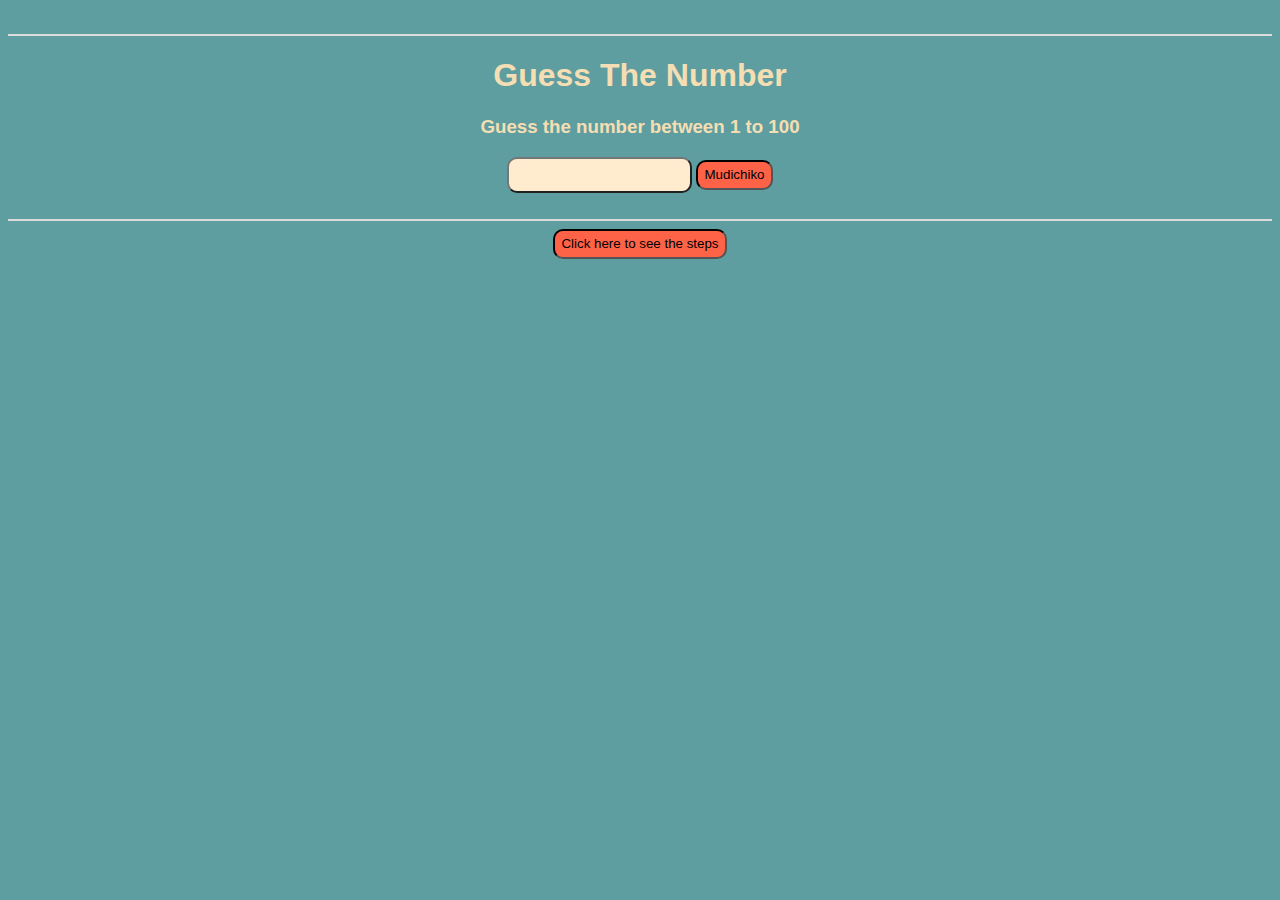
<file: index.html>
<!DOCTYPE html>
<html lang="en">
<head>
    <meta charset="UTF-8">
    <meta http-equiv="X-UA-Compatible" content="IE=edge">
    <meta name="viewport" content="width=device-width, initial-scale=1.0">
    <title>Guess the number</title>
    <link rel="stylesheet" href="./styles.css">
</head>
<body>
    <br>
    <hr>
    <h1><center>Guess The Number</center></h1>
    <h3><center>Guess the number between 1 to 100</center></h3>
    <center><input type="number" id="guessinput">
        <button id="btn">Mudichiko</button></center><br>
        <center><result id="msg"></result></center>
        <hr>
        <a href="./process.html"><center><button>Click here to see the steps</button></center></a>
    <script src="./script.js"></script>
</body>
</html>
</file>
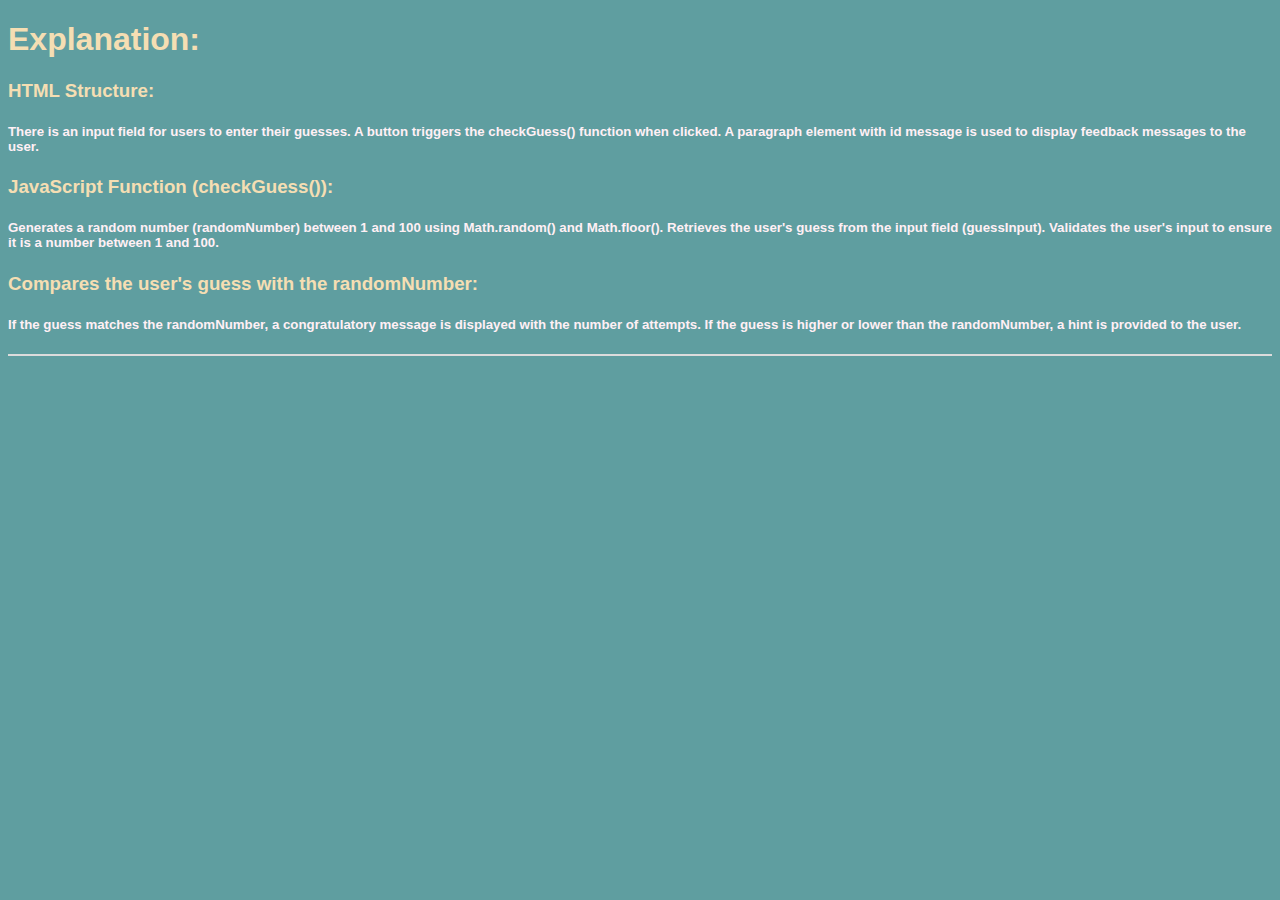
<file: process.html>
<!DOCTYPE html>
<html lang="en">
<head>
    <meta charset="UTF-8">
    <meta http-equiv="X-UA-Compatible" content="IE=edge">
    <meta name="viewport" content="width=device-width, initial-scale=1.0">
    <title>Process</title>
    <link rel="stylesheet" href="./styles.css">
</head>
<body>
    <h1>Explanation:</h1>
    <h3>HTML Structure:</h3>
    <h5>There is an input field for users to enter their guesses.
        A button triggers the checkGuess() function when clicked.
        A paragraph element with id message is used to display feedback messages to the user.</h4>
    <h3>JavaScript Function (checkGuess()):
    </h3>
    <h5>Generates a random number (randomNumber) between 1 and 100 using Math.random() and Math.floor().
        Retrieves the user's guess from the input field (guessInput).
        Validates the user's input to ensure it is a number between 1 and 100.</h4>
    <h3>Compares the user's guess with the randomNumber:</h3>
        <h5>If the guess matches the randomNumber, a congratulatory message is displayed with the number of attempts.
        If the guess is higher or lower than the randomNumber, a hint is provided to the user.</h4>
    <hr>
    </body>
</html>
</file>
<file: styles.css>
body{
    background-color: cadetblue;
}
hr{
    border-style:ridge;
    border-color: gainsboro;
}
#btn{
    background-color:tomato;
    color:black;
    height: 30px;
    border-style: inset;
    border-radius: 10px;
    font-family: Verdana, Geneva, Tahoma, sans-serif;
    color:black;
}
input{
    background-color: blanchedalmond;
    border-style: outset;
    height: 30px;
    border-radius: 10px;
    color:indigo;
}
h1{
    font-family: Verdana, Geneva, Tahoma, sans-serif;
    color:wheat;
}
h3{
    font-family: Verdana, Geneva, Tahoma, sans-serif;
    color:wheat;
}
result{
    font-family: Verdana, Geneva, Tahoma, sans-serif;
    color:wheat;
}
button{
    background-color:tomato;
    color:black;
    height: 30px;
    border-style: inset;
    border-radius: 10px;
    font-family: Verdana, Geneva, Tahoma, sans-serif;
    color:black;
}
h2{
    font-family: Verdana, Geneva, Tahoma, sans-serif;
    color:wheat;   
}
h5{
    font-family: Verdana, Geneva, Tahoma, sans-serif;
    color:lavenderblush;
}
</file>
